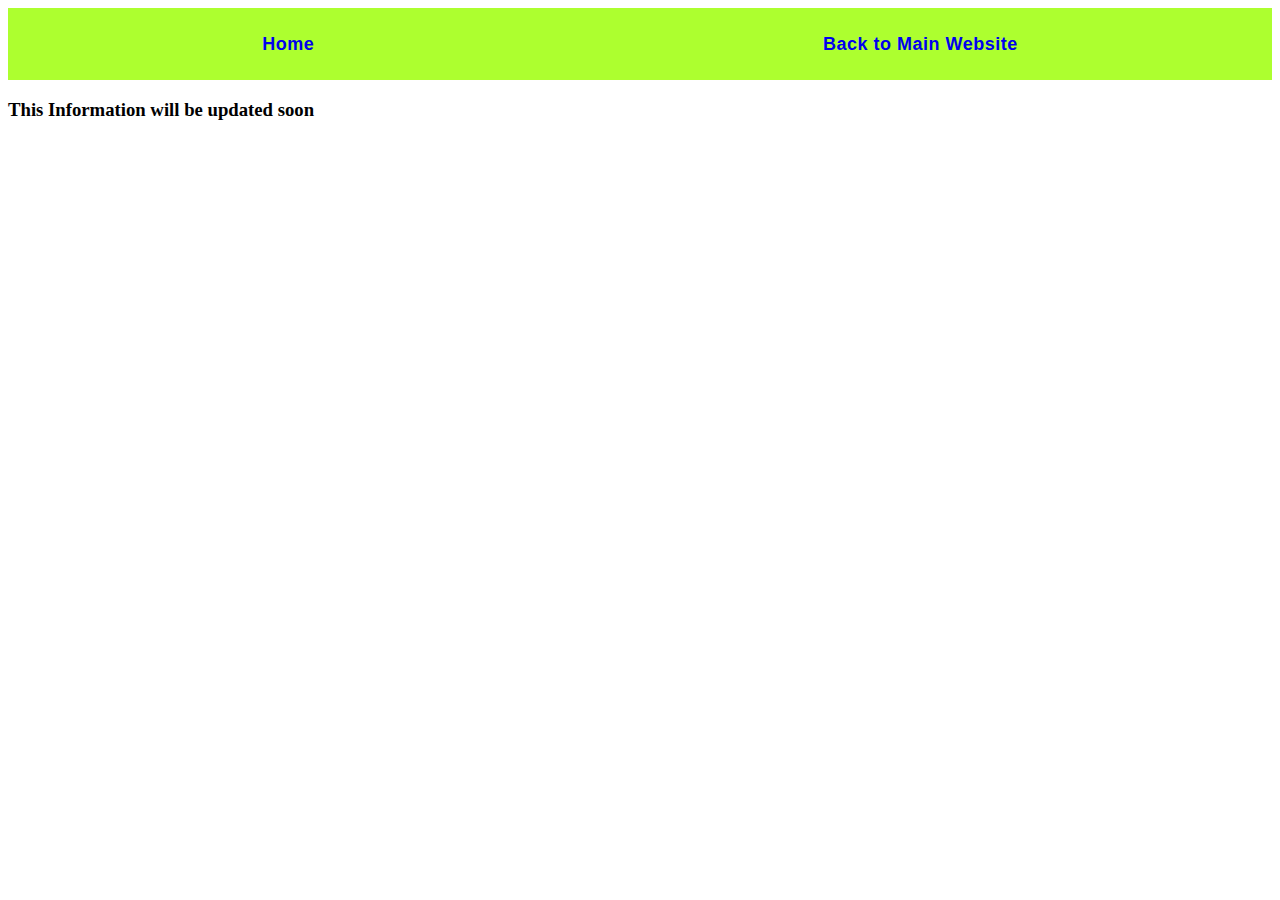
<file: Other_pages/ifo.html>
<!DOCTYPE html>
<html lang="en">
<head>
    <meta charset="UTF-8">
    <meta http-equiv="X-UA-Compatible" content="IE=edge">
    <meta name="viewport" content="width=device-width, initial-scale=1.0">
    <title>Information Center</title>
    <link rel="stylesheet" href="../CSS/info.css">
</head>
<body>
    <nav>
        <div class="container">
            <a href="#">Home</a>
            <a href="../index.html">Back to Main Website</a>
        </div>
        <h3>This Information will be updated soon</h3>
    </nav>
</body>
</html>
</file>
<file: CSS/info.css>
.body{
    padding: 0;
    margin: 0;
    box-sizing: border-box;
    background-color: aquamarine;
}
a {
text-decoration: none;
letter-spacing: 0.5px;
font-weight: bold;
font-size: 18px;
font-family: Arial, Helvetica, sans-serif;
}
.container {
    margin-top: 0px;
    display: flex;
    background-color: greenyellow;
    height: 8vh;
    flex-direction: row;
    justify-content: space-around;
    align-items: center;
}
a:hover {
    background-color: green;
padding: 12px 30px;
color: whitesmoke;
border: 1px solid black;
transition: all 1s ease;
}
</file>
